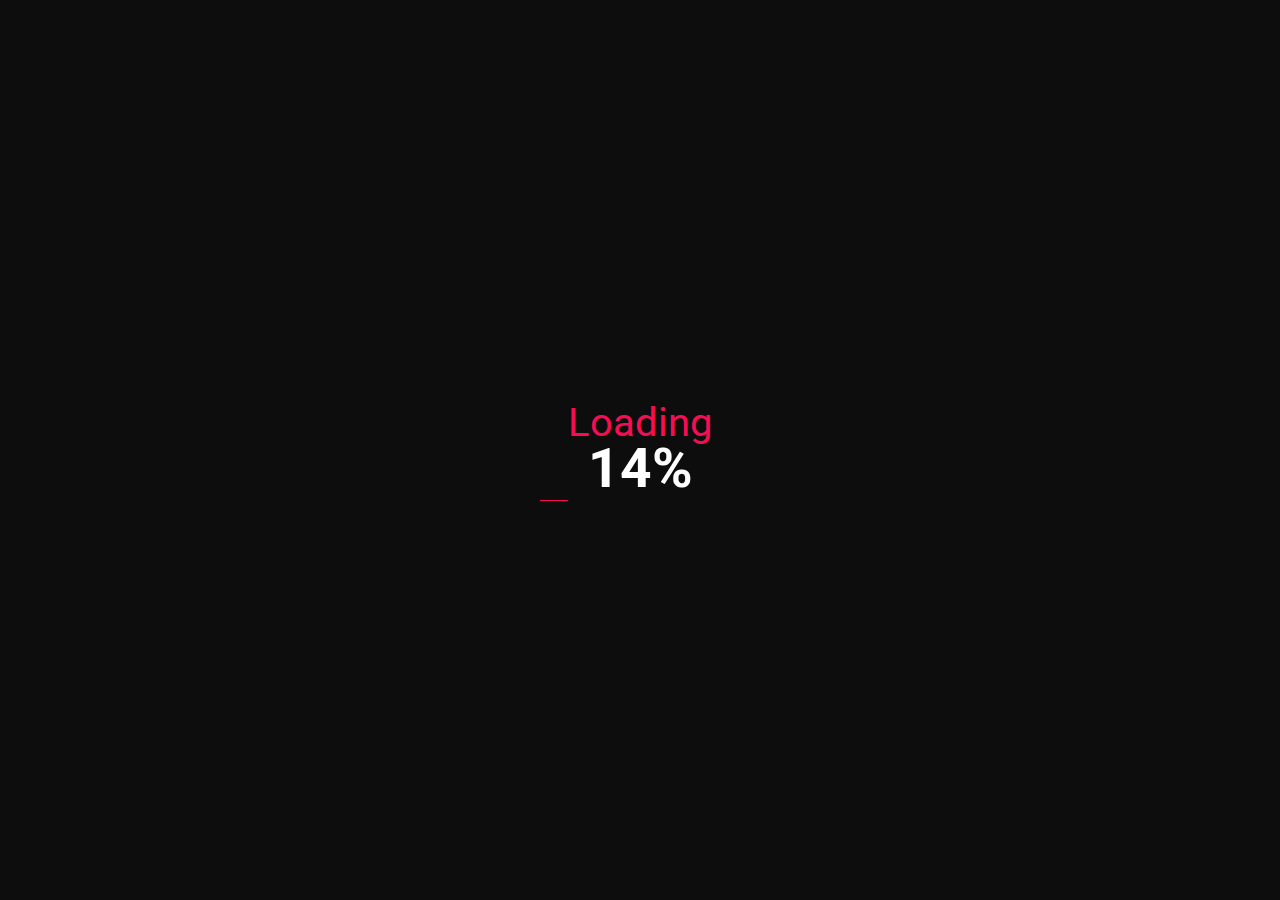
<file: index.html>
<!DOCTYPE html>
<html lang="en">
  <head>
    <meta charset="UTF-8" />
    <meta name="viewport" content="width=device-width, initial-scale=1.0" />
    <title>Loading Animation</title>
    <link rel="stylesheet" href="style.css" />
    <script src="https://cdnjs.cloudflare.com/ajax/libs/jquery/2.2.2/jquery.min.js"></script>
  </head>

  <body>
    <div class="loading-page">
      <div class="counter">
        <p>Loading</p>
        <h1>0%</h1>

        <hr />
      </div>
    </div>
    <script src="index.js"></script>
  </body>
</html>
</file>
<file: style.css>
@import url(https://fonts.googleapis.com/css?family=Roboto:400,900italic,700italic,700,500italic,500,400italic,300italic,300,100italic,100);

* {
  box-sizing: border-box;
  margin: 0;
}

h1,
p,
h2,
h3,
h4,
ul,
li,
div {
  margin: 0;
  padding: 0;
}

body {
  padding: 0;
  width: 100vw;
  height: 100vh;
  overflow: hidden;
  display: -webkit-box;
  display: -ms-flexbox;
  display: flex;
  font-family: Roboto;
}

.loading-page {
  background: #0d0d0d;
  color: #fff;
  width: 100vw;
  height: 100vh;
  display: -webkit-box;
  display: -ms-flexbox;
  display: flex;
  -webkit-box-pack: center;
  -ms-flex-pack: center;
  justify-content: center;
  -webkit-box-align: center;
  -ms-flex-align: center;
  align-items: center;
}

.loading-page .counter {
  text-align: center;
}

.loading-page .counter p {
  font-size: 40px;
  font-weight: 400;
  color: #f60d54;
}

.loading-page .counter h1 {
  font-size: 55px;
  margin-top: -10px;
}

.loading-page .counter hr {
  background: #f60d54;
  border: none;
  height: 1px;
}

.loading-page .counter {
  position: relative;
  width: 200px;
}

.loading-page .counter h1.abs {
  position: absolute;
  top: 0;
  width: 100%;
}

.loading-page .counter .color {
  width: 0;
  overflow: hidden;
  color: #f60d54;
}
</file>
